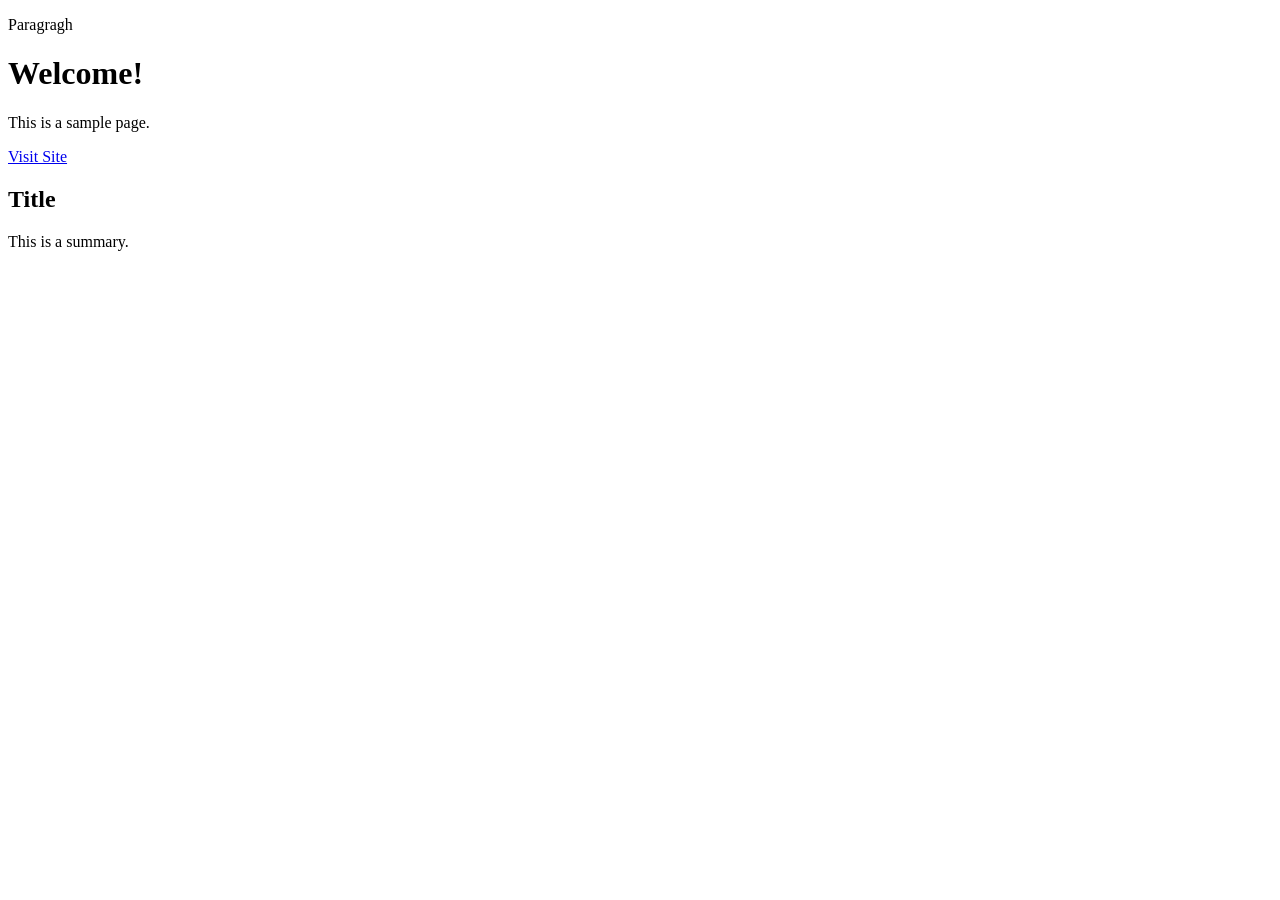
<file: Web Scrapping/html/index.html>
<!DOCTYPE html>
<html lang="en">

<head>
    <meta charset="UTF-8">
    <meta name="viewport" content="width=device-width, initial-scale=1.0">
    <title>Document</title>
</head>

<body>
    <p>Paragragh</p>
    <h1 idd="heading" class="heading-class">Welcome!</h1>
    <p>This is a sample page.</p>
    <a href="https://google.com" class="nav-link">Visit Site</a>
    <div class="article">
        <h2>Title</h2>
        <p>This is a summary.</p>
    </div>
</body>

</html>
</file>
